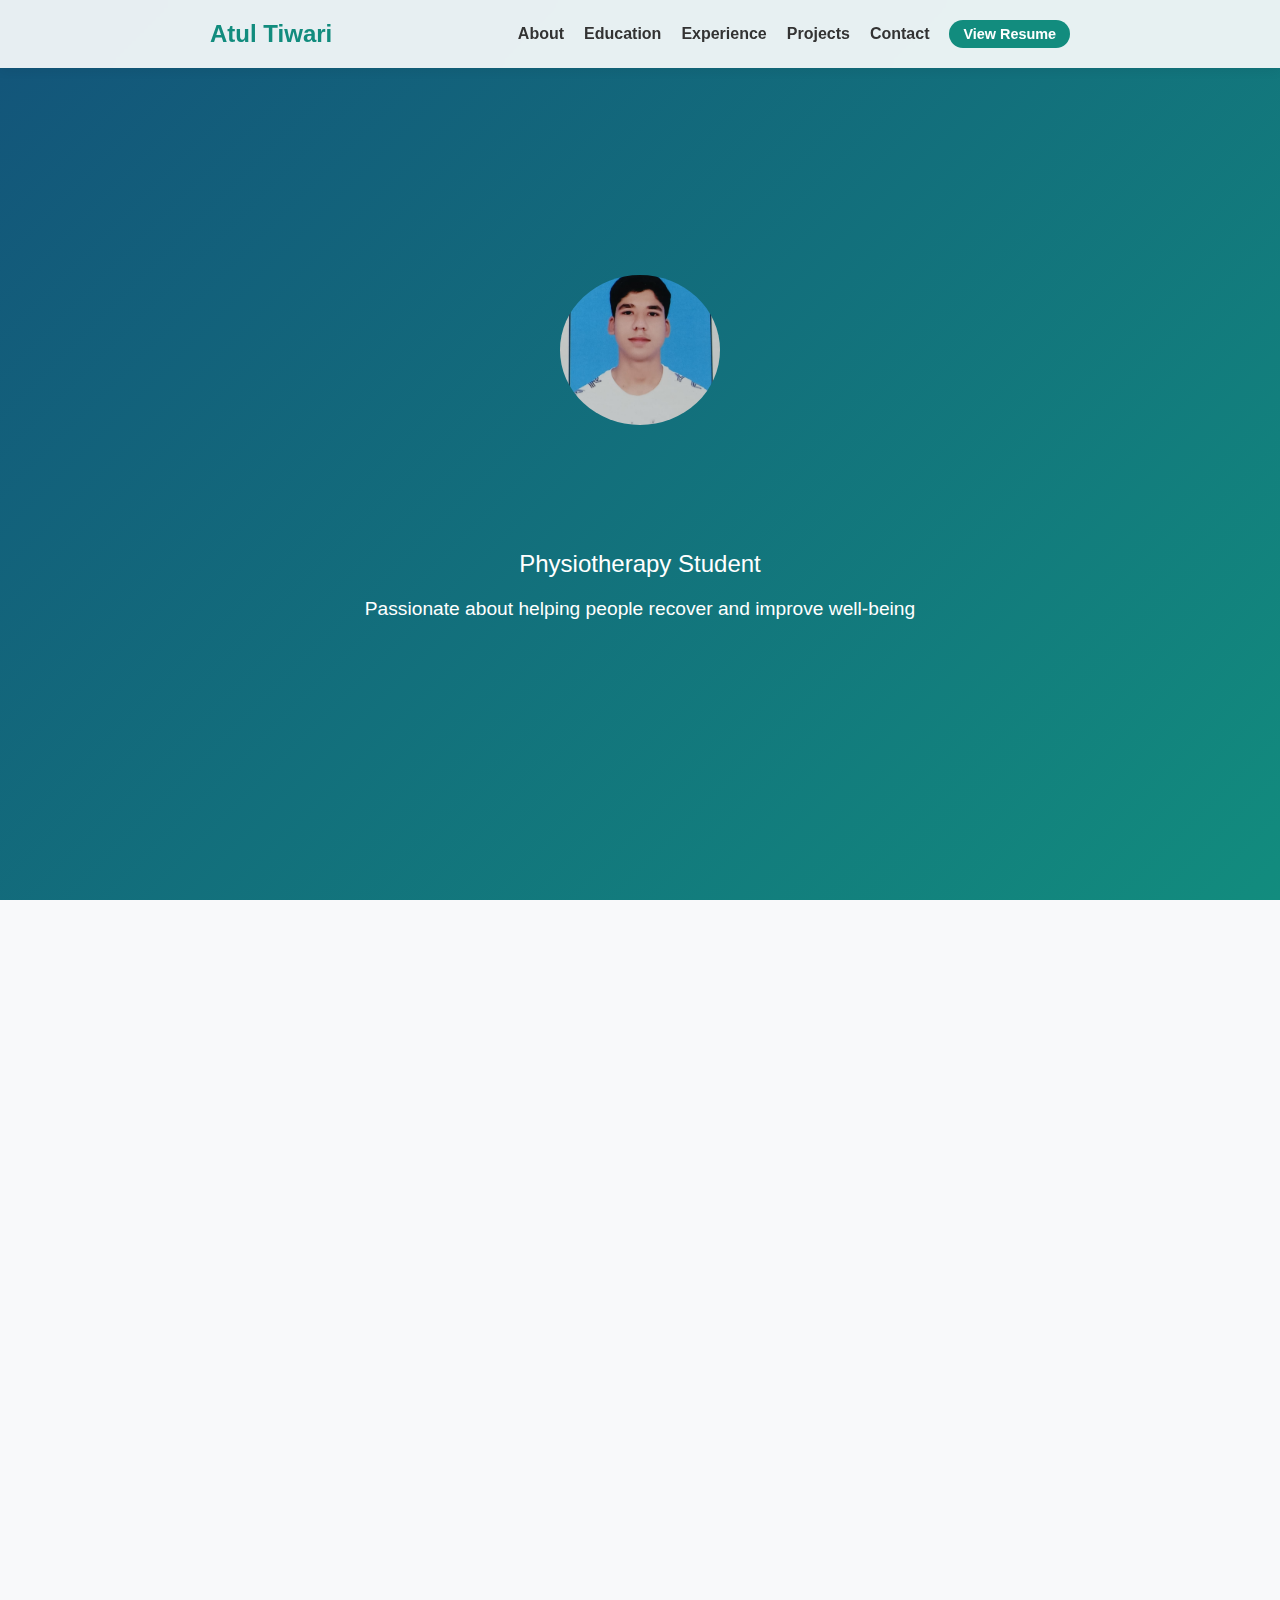
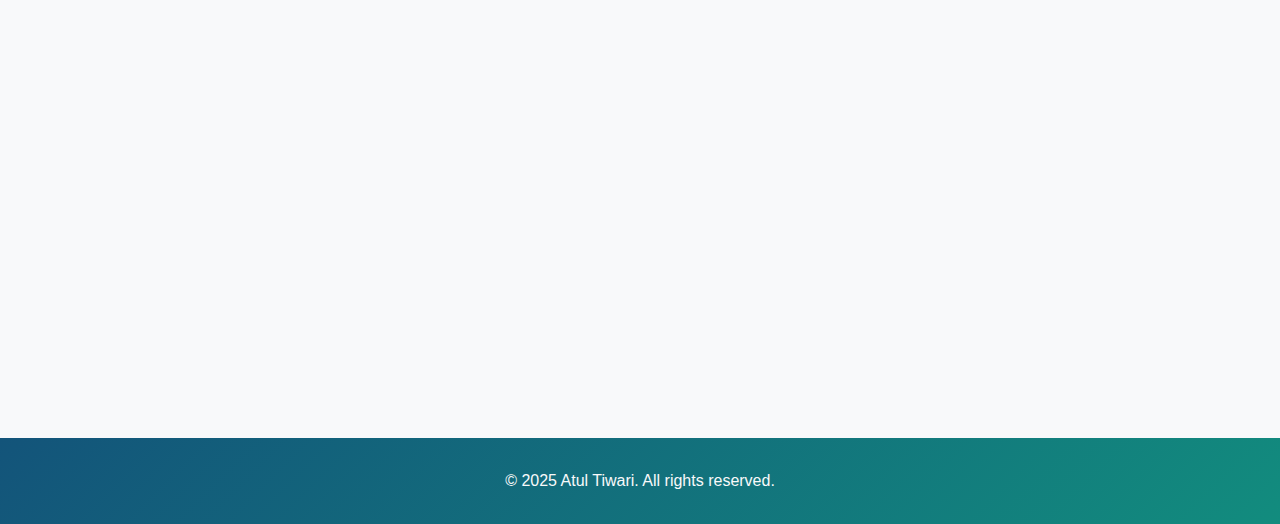
<file: index.html>
<!DOCTYPE html>
<html lang="en">
<head>
    <meta charset="UTF-8">
    <meta name="viewport" content="width=device-width, initial-scale=1.0">
    <title>Atul Tiwari | Physiotherapy Student</title>
    
    <link rel="stylesheet" href="style1.css">
    
    <link rel="stylesheet" href="https://cdnjs.cloudflare.com/ajax/libs/font-awesome/6.2.0/css/all.min.css">
</head>
<body>

    <nav>
        <div class="nav-content container">
            <a href="#" class="nav-logo-group">
                <span class="nav-logo-text">Atul Tiwari</span>
            </a> 
            <ul>
                <li><a href="#about">About</a></li>
                <li><a href="#education">Education</a></li>
                <li><a href="#experience">Experience</a></li>
                <li><a href="#projects">Projects</a></li>
                <li><a href="#contact">Contact</a></li>
                <li>
                    <a href="your-resume.pdf" class="nav-resume-btn" target="_blank">View Resume</a>
                </li>
            </ul>
            <div class="hamburger-menu" id="hamburger-menu">
                <div></div>
                <div></div>
                <div></div>
            </div>
        </div>
    </nav>
    <div class="mobile-nav" id="mobile-nav">
        <a href="#about">About</a>
        <a href="#education">Education</a>
        <a href="#experience">Experience</a>
        <a href="#projects">Projects</a>
        <a href="#contact">Contact</a> 
        <a href="CV.pdf" class="btn" target="_blank">
            <i class="fas fa-download"></i> resume
        </a>
    </div>

    <header class="hero">
        <div class="hero-content">
            <img src="atul.jpeg" alt="Logo" class="nav-logo-img">
            <h1>
                <span class="slide-left">Atul</span> 
                <span class="slide-right">Tiwari</span>
            </h1>
            <p class="profession">Physiotherapy Student</p>
            <p class="tagline">Passionate about helping people recover and improve well-being</p>
        </div>
    </header>

    <main>
        <section id="about" class="about container fade-in-up">
            <h2>About Me</h2>
            
            <blockquote class="career-objective">
                "To secure a challenging position as a Physiotherapist, particularly with an interest in the Army Medical Corps (AMC), where I can apply my knowledge of rehabilitation, exercise therapy, and patient care to help individuals recover and improve their well-being."
            </blockquote>

            <p>Hi, I’m Atul Tiwari, a passionate physiotherapy student eager to apply my academic knowledge in a practical setting. I am driven by the goal of understanding how the human body works and helping people recover from injuries to improve their overall health.</p>
            <p><strong>Interests:</strong> Rehabilitation, Exercise Therapy, Anatomy, Orthopaedics.</p>
            <p><strong>Hobbies:</strong> Exercise and Fitness , Playing Table Tennis.</p>

            <a href="CV.pdf" class="btn" target="_blank">
                <i class="fas fa-download"></i> Download Resume
            </a>
        </section>

        <section id="education" class="education container content-card fade-in-up">
            <h2>Education & Training</h2>
            
            <div class="education-entry">
                <h3>Bachelor of Physiotherapy (BPT)</h3>
                <p class="institution">Lovely Professional University, Jalandhar</p>
                <p class="date">2025 –  Expected Graduation: 2029</p>
                <ul>
                    <li>Comprehensive training in anatomy, physiology, exercise therapy, and electrotherapy.</li>
                    <li>Hands-on practicals in patient assessment and manual therapy techniques.</li>
                </ul>
            </div>
            
            <div class="education-entry">
                <h3>Senior Secondary (12th)</h3>
                <p class="institution">Army Public School, LBS Marg</p>
                <p class="date"> 2022 - 2023</p>
            </div>
            
            <div class="education-entry">
                <h3>Secondary (10th)</h3>
                <p class="institution">Army Public School, LBS Marg</p>
                <p class="date"> 2020 - 2021 </p>
            </div>
        </section>

        <section id="experience" class="experience container content-card fade-in-up">
            <h2>Work Experience / Internships</h2>
            <div class="experience-card">
                <h3>Physiotherapy Intern</h3>
                <p><strong>AMC Army Medical Corps</strong> | Duration: 2 months</p>
                <ul>
                    <li>Assisted in patient rehabilitation and exercise therapy sessions.</li>
                    <li>Conducted patient mobility assessments under supervision.</li>
                    <li>Learned hands-on techniques for injury prevention and recovery.</li>
                    <li>Participated in medical fitness camps and workshops.</li>
                </ul>
            </div>
            </section>

        <section id="projects" class="projects container content-card fade-in-up">
            <h2>Projects / Practical Work</h2>
            <div class="project-card">
                <h3>Case Study: Stroke Patient Rehabilitation</h3>
                <p>Designed a rehabilitation program including physiotherapy exercises and mobility training for stroke patients.</p>
            </div>
            <div class="project-card">
                <h3>Exercise Therapy Program</h3>
                <p>Created structured exercise routines for patients recovering from sports injuries.</p>
            </div>
            <div class="project-card">
                <h3>Workshop: Yoga & Physiotherapy</h3>
                <p>Organized a workshop combining yoga techniques with physiotherapy practices to improve patient flexibility.</p>
            </div>
        </section>

        <div class="container grid-container fade-in-up">
            <section id="skills" class="skills content-card">
                <h2>Skills</h2>
                <ul class="skill-pills"> 
                    <li>Anatomy & Physiology</li>
                    <li>Patient Assessment</li>
                    <li>Treatment Planning</li>
                    <li>Communication</li> 
                    <li>Teamwork</li> 
                    <li>Documentation and Record keeping</li>
                </ul>
            </section>
            <section id="skills" class="skills content-card">
                <h2>Language</h2>
                <ul class="skill-pills"> 
                    <li>English</li>
                    <li>Hindi</li> 
                </ul>
            </section>
        </div>

        <div class="container grid-container fade-in-up">
            <section id="certifications" class="certifications content-card">
                <h2>Certifications</h2>
                <ul>
                    <li>CPR & First Aid</li> 
                    <li>Rehabilitation Techniques Certification</li>
                    <li>Patient Care & Assessment</li> 
                </ul>
            </section>

            <section id="achievements" class="achievements content-card">
                <h2>Achievements</h2>
                <ul>
                    <li>Completed internship with distinction</li>
                    <li>Organized patient awareness camp</li>
                    <li>Recognized for patient adherence</li> 
                </ul>
            </section>
        </div>

        <section id="contact" class="contact container content-card fade-in-up">
            <h2>Contact</h2>
            <p>I'm open to discussing opportunities, clinical experiences, or collaborations.</p>
            <div class="contact-links">
                <a href="mailto:example@gmail.com">
                    <i class="fas fa-envelope"></i> atultiwari2935@gmail.com
                </a>
                <a href="tel:+91 8736078877">
                    <i class="fas fa-phone"></i> +91 8736078877
                </a>
                <a href="#" target="_blank">
                    <i class="fab fa-linkedin"></i> linkedin.com/in/atul-tiwari
                </a>
            </div>
        </section>
    </main>

    <footer>
        <p>&copy; 2025 Atul Tiwari. All rights reserved.</p>
    </footer>

    <script>
        document.getElementById('hamburger-menu').addEventListener('click', function() {
            document.getElementById('mobile-nav').classList.toggle('active');
            this.classList.toggle('active');
        });
        
        // Close menu when a link is clicked
        document.querySelectorAll('.mobile-nav a').forEach(link => {
            link.addEventListener('click', () => {
                document.getElementById('mobile-nav').classList.remove('active');
                document.getElementById('hamburger-menu').classList.remove('active');
            });
        });
    </script>

</body>
</html>
</file>
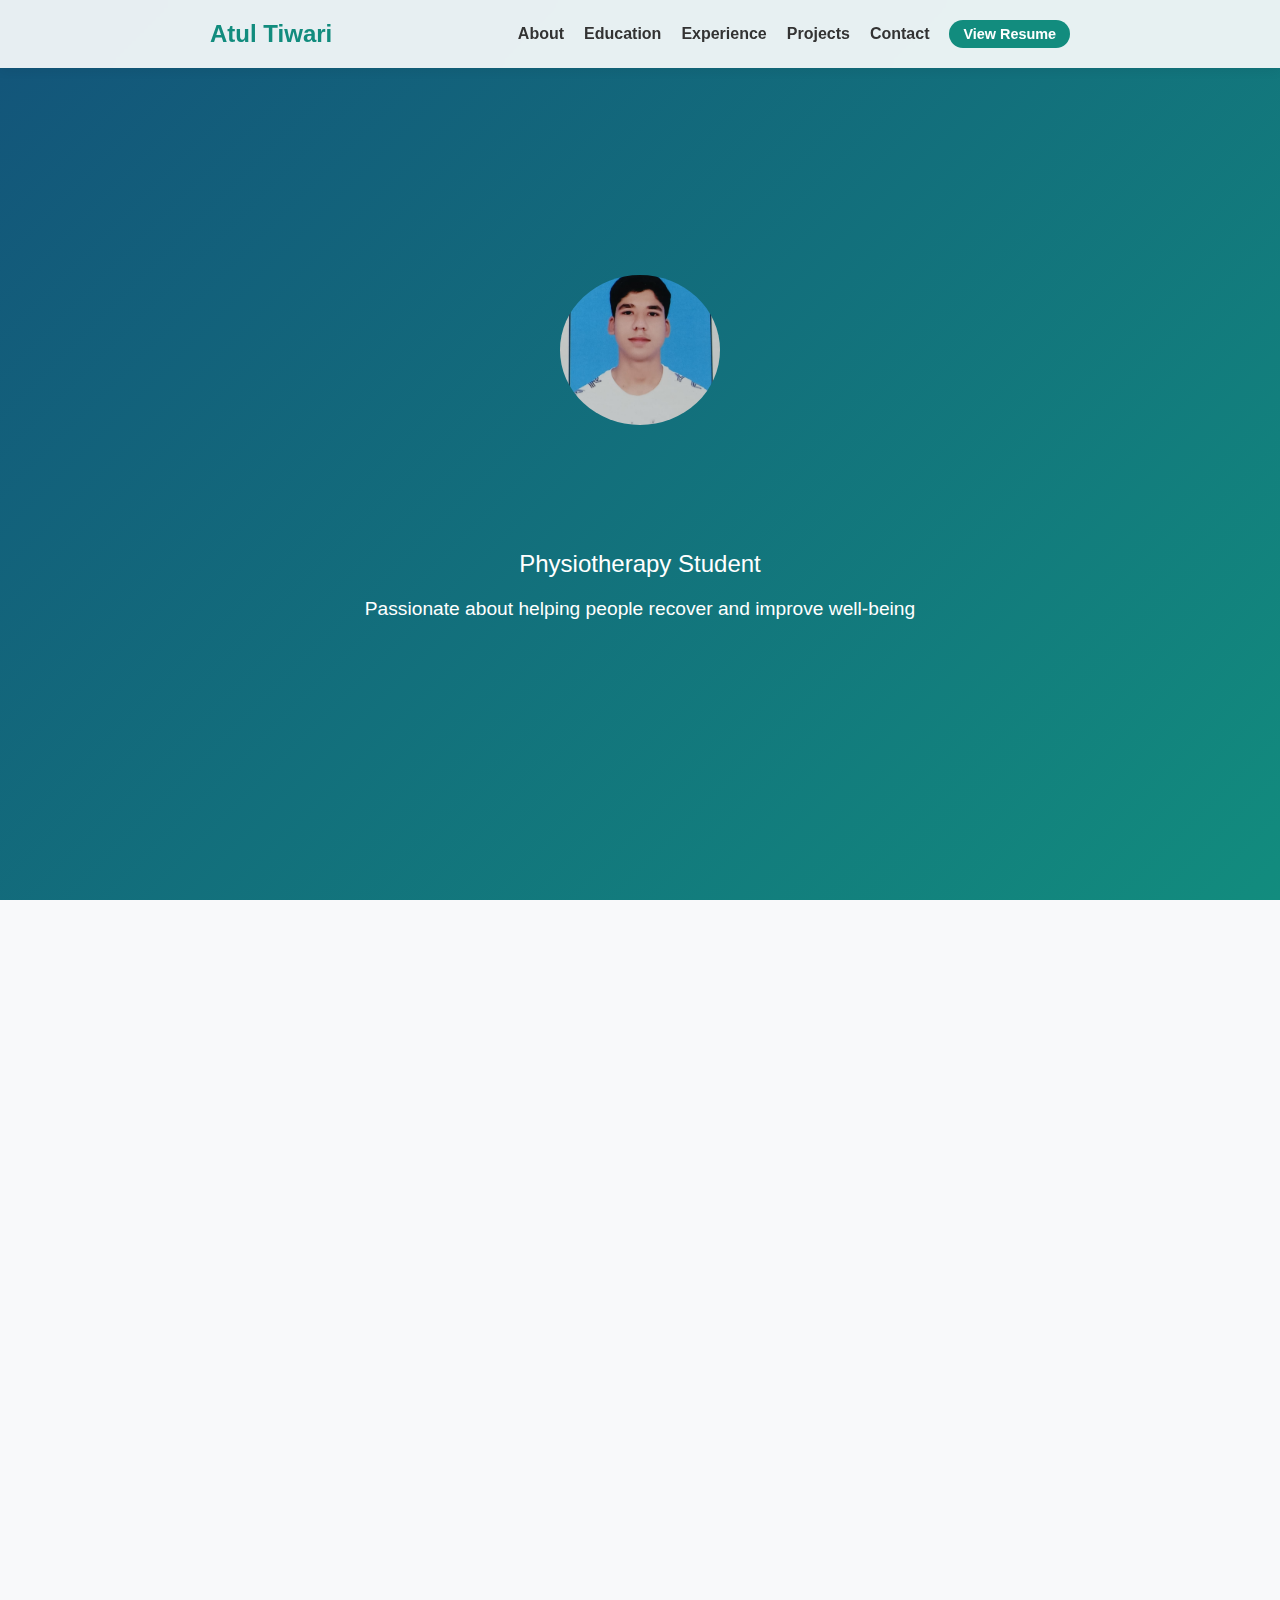
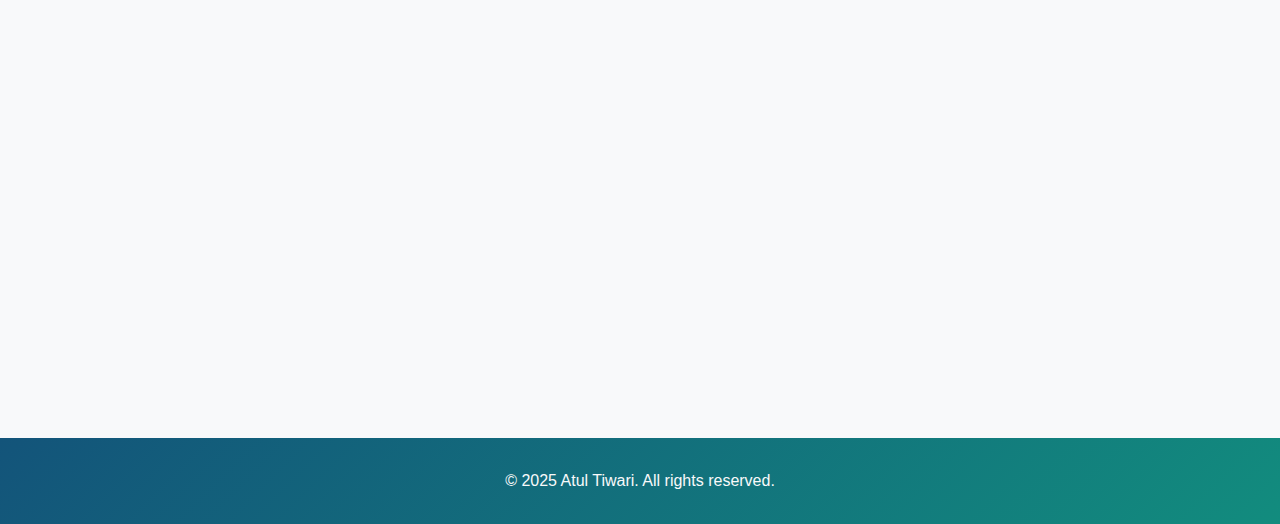
<file: index1.html>
<!DOCTYPE html>
<html lang="en">
<head>
    <meta charset="UTF-8">
    <meta name="viewport" content="width=device-width, initial-scale=1.0">
    <title>Atul Tiwari | Physiotherapy Student</title>
    
    <link rel="stylesheet" href="style1.css">
    
    <link rel="stylesheet" href="https://cdnjs.cloudflare.com/ajax/libs/font-awesome/6.2.0/css/all.min.css">
</head>
<body>

    <nav>
        <div class="nav-content container">
            <a href="#" class="nav-logo-group">
                <span class="nav-logo-text">Atul Tiwari</span>
            </a> 
            <ul>
                <li><a href="#about">About</a></li>
                <li><a href="#education">Education</a></li>
                <li><a href="#experience">Experience</a></li>
                <li><a href="#projects">Projects</a></li>
                <li><a href="#contact">Contact</a></li>
                <li>
                    <a href="your-resume.pdf" class="nav-resume-btn" target="_blank">View Resume</a>
                </li>
            </ul>
            <div class="hamburger-menu" id="hamburger-menu">
                <div></div>
                <div></div>
                <div></div>
            </div>
        </div>
    </nav>
    <div class="mobile-nav" id="mobile-nav">
        <a href="#about">About</a>
        <a href="#education">Education</a>
        <a href="#experience">Experience</a>
        <a href="#projects">Projects</a>
        <a href="#contact">Contact</a>
        <a href="your-resume.pdf" class="nav-resume-btn" target="_blank">View Resume</a>
    </div>

    <header class="hero">
        <div class="hero-content">
            <img src="atul.jpeg" alt="Logo" class="nav-logo-img">
            <h1>
                <span class="slide-left">Atul</span> 
                <span class="slide-right">Tiwari</span>
            </h1>
            <p class="profession">Physiotherapy Student</p>
            <p class="tagline">Passionate about helping people recover and improve well-being</p>
        </div>
    </header>

    <main>
        <section id="about" class="about container fade-in-up">
            <h2>About Me</h2>
            
            <blockquote class="career-objective">
                "To secure a challenging position as a Physiotherapist, particularly with an interest in the Army Medical Corps (AMC), where I can apply my knowledge of rehabilitation, exercise therapy, and patient care to help individuals recover and improve their well-being."
            </blockquote>

            <p>Hi, I’m Atul Tiwari, a passionate physiotherapy student eager to apply my academic knowledge in a practical setting. I am driven by the goal of understanding how the human body works and helping people recover from injuries to improve their overall health.</p>
            <p><strong>Interests:</strong> Rehabilitation, Exercise Therapy, Anatomy, Orthopaedics.</p>
            <p><strong>Hobbies:</strong> Exercise and Fitness , Playing Table Tennis.</p>

            <a href="your-resume.pdf" class="btn" target="_blank">
                <i class="fas fa-download"></i> Download Resume
            </a>
        </section>

        <section id="education" class="education container content-card fade-in-up">
            <h2>Education & Training</h2>
            
            <div class="education-entry">
                <h3>Bachelor of Physiotherapy (BPT)</h3>
                <p class="institution">Lovely Professional University, Jalandhar</p>
                <p class="date">[Your Start Year] – Present (Expected Graduation: [Year])</p>
                <ul>
                    <li>Comprehensive training in anatomy, physiology, exercise therapy, and electrotherapy.</li>
                    <li>Hands-on practicals in patient assessment and manual therapy techniques.</li>
                </ul>
            </div>
            
            <div class="education-entry">
                <h3>Senior Secondary (12th)</h3>
                <p class="institution">Army Public School, LBS Marg</p>
                <p class="date">[Year of Completion]</p>
            </div>
            
            <div class="education-entry">
                <h3>Secondary (10th)</h3>
                <p class="institution">Army Public School, LBS Marg</p>
                <p class="date">[Year of Completion]</p>
            </div>
        </section>

        <section id="experience" class="experience container content-card fade-in-up">
            <h2>Work Experience / Internships</h2>
            <div class="experience-card">
                <h3>Physiotherapy Intern</h3>
                <p><strong>AMC Army Medical Corps</strong> | Duration: 2 months</p>
                <ul>
                    <li>Assisted in patient rehabilitation and exercise therapy sessions.</li>
                    <li>Conducted patient mobility assessments under supervision.</li>
                    <li>Learned hands-on techniques for injury prevention and recovery.</li>
                    <li>Participated in medical fitness camps and workshops.</li>
                </ul>
            </div>
            </section>

        <section id="projects" class="projects container content-card fade-in-up">
            <h2>Projects / Practical Work</h2>
            <div class="project-card">
                <h3>Case Study: Stroke Patient Rehabilitation</h3>
                <p>Designed a rehabilitation program including physiotherapy exercises and mobility training for stroke patients.</p>
            </div>
            <div class="project-card">
                <h3>Exercise Therapy Program</h3>
                <p>Created structured exercise routines for patients recovering from sports injuries.</p>
            </div>
            <div class="project-card">
                <h3>Workshop: Yoga & Physiotherapy</h3>
                <p>Organized a workshop combining yoga techniques with physiotherapy practices to improve patient flexibility.</p>
            </div>
        </section>

        <div class="container grid-container fade-in-up">
            <section id="skills" class="skills content-card">
                <h2>Skills</h2>
                <ul class="skill-pills"> 
                    <li>Anatomy & Physiology</li>
                    <li>Patient Assessment</li>
                    <li>Treatment Planning</li>
                    <li>Communication</li> 
                    <li>Teamwork</li> 
                    <li>Documentation and Record keeping</li>
                </ul>
            </section>
            <section id="skills" class="skills content-card">
                <h2>Language</h2>
                <ul class="skill-pills"> 
                    <li>English</li>
                    <li>Hindi</li> 
                </ul>
            </section>
        </div>

        <div class="container grid-container fade-in-up">
            <section id="certifications" class="certifications content-card">
                <h2>Certifications</h2>
                <ul>
                    <li>CPR & First Aid</li> 
                    <li>Rehabilitation Techniques Certification</li>
                    <li>Patient Care & Assessment</li> 
                </ul>
            </section>

            <section id="achievements" class="achievements content-card">
                <h2>Achievements</h2>
                <ul>
                    <li>Completed internship with distinction</li>
                    <li>Organized patient awareness camp</li>
                    <li>Recognized for patient adherence</li> 
                </ul>
            </section>
        </div>

        <section id="contact" class="contact container content-card fade-in-up">
            <h2>Contact</h2>
            <p>I'm open to discussing opportunities, clinical experiences, or collaborations.</p>
            <div class="contact-links">
                <a href="mailto:example@gmail.com">
                    <i class="fas fa-envelope"></i> atultiwari2935@gmail.com
                </a>
                <a href="tel:+91 8736078877">
                    <i class="fas fa-phone"></i> +91 8736078877
                </a>
                <a href="#" target="_blank">
                    <i class="fab fa-linkedin"></i> linkedin.com/in/atul-tiwari
                </a>
            </div>
        </section>
    </main>

    <footer>
        <p>&copy; 2025 Atul Tiwari. All rights reserved.</p>
    </footer>

    <script>
        document.getElementById('hamburger-menu').addEventListener('click', function() {
            document.getElementById('mobile-nav').classList.toggle('active');
            this.classList.toggle('active');
        });
        
        // Close menu when a link is clicked
        document.querySelectorAll('.mobile-nav a').forEach(link => {
            link.addEventListener('click', () => {
                document.getElementById('mobile-nav').classList.remove('active');
                document.getElementById('hamburger-menu').classList.remove('active');
            });
        });
    </script>

</body>
</html>
</file>
<file: style1.css>
/* === GENERAL STYLES === */
* {
    margin: 0;
    padding: 0;
    box-sizing: border-box;
    font-family: 'Segoe UI', Tahoma, Geneva, Verdana, sans-serif;
    scroll-behavior: smooth;
}

body {
    line-height: 1.6;
    color: #333;
    background-color: #f8f9fa;
}

/* Container */
.container {
    max-width: 900px;
    margin: 0 auto;
    padding: 0 20px; /* Padding on sides, 0 on top/bottom */
}

/* Main Content Wrapper */
main {
    padding-top: 70px; /* Offset for the fixed navbar */
}

/* === STICKY NAVIGATION BAR === */
nav {
    position: fixed;
    top: 0;
    left: 0;
    width: 100%;
    background: rgba(255, 255, 255, 0.9);
    backdrop-filter: blur(10px);
    box-shadow: 0 4px 10px rgba(0,0,0,0.05);
    z-index: 1000;
}

.nav-content {
    display: flex;
    justify-content: space-between;
    align-items: center;
    padding: 15px 20px;
    max-width: 900px;
    margin: 0 auto;
}

.nav-logo {
    font-size: 1.5rem;
    font-weight: 700;
    color: #128C7E;
    text-decoration: none;
}

nav ul {
    list-style: none;
    display: flex;
    gap: 20px;
    align-items: center; /* Vertically center nav items */
}

nav ul li a {
    text-decoration: none;
    color: #333;
    font-weight: 600;
    transition: color 0.3s ease;
}

nav ul li a:hover {
    color: #13547A;
}

/* "View Resume" Button in Nav */
.nav-resume-btn {
    background-color: #128C7E;
    color: white !important; /* !important to override default link color */
    padding: 6px 14px;
    border-radius: 20px;
    font-weight: 600;
    font-size: 0.9rem;
    transition: background-color 0.3s ease, transform 0.3s ease;
}

.nav-resume-btn:hover {
    background-color: #13547A;
    transform: translateY(-2px);
}

/* === HERO SECTION === */
.hero {
    display: flex;
    justify-content: center;
    align-items: center;
    height: 100vh;
    text-align: center;
    background: linear-gradient(135deg, #13547A, #128C7E);
    color: white;
    padding: 0 20px;
}

.hero h1 {
    font-size: 4rem;
    margin-bottom: 10px;
    letter-spacing: 1px;
    font-weight: 700;
}

.hero .profession {
    font-size: 1.5rem;
    margin-bottom: 10px;
    font-weight: 500;
}

.hero .tagline {
    font-size: 1.2rem;
    max-width: 600px;
    margin: 0 auto;
}

/* === HERO ANIMATIONS === */
@keyframes slideFromLeft {
    0% { transform: translateX(-100%); opacity: 0; }
    100% { transform: translateX(0); opacity: 1; }
}

@keyframes slideFromRight {
    0% { transform: translateX(100%); opacity: 0; }
    100% { transform: translateX(0); opacity: 1; }
}

.slide-left {
    display: inline-block;
    animation: slideFromLeft 1s ease-out 0.2s forwards;
    opacity: 0;
}

.slide-right {
    display: inline-block;
    animation: slideFromRight 1s ease-out 0.2s forwards;
    opacity: 0;
}

/* === SCROLL ANIMATIONS === */
@keyframes fadeInUp {
    from {
        opacity: 0;
        transform: translateY(30px);
    }
    to {
        opacity: 1;
        transform: translateY(0);
    }
}

/* Class to apply animation */
.fade-in-up {
    opacity: 0; /* Hidden by default */
    animation: fadeInUp 0.8s ease-out forwards;
}

/* Staggered delays for each section */
.about { animation-delay: 0.1s; }
.education { animation-delay: 0.2s; }
.experience { animation-delay: 0.3s; }
.projects { animation-delay: 0.4s; }
.grid-container:nth-of-type(1) { animation-delay: 0.5s; }
.grid-container:nth-of-type(2) { animation-delay: 0.6s; }
.contact { animation-delay: 0.7s; }


/* === ABOUT ME SECTION (Overlapping Card) === */
.about {
    background: #ffffff;
    padding: 40px 30px;
    border-radius: 15px;
    margin-top: -80px; /* The overlap */
    box-shadow: 0 10px 20px rgba(0,0,0,0.1);
    position: relative;
    z-index: 2;
    margin-bottom: 30px; /* Margin for the section */
    
    /* MODIFIED: Added transition */
    transition: background-position 0.8s ease-out;
}

.about h2 {
    font-size: 1.8rem;
    color: #13547A;
    margin-bottom: 20px;
    text-align: left;
    border-bottom: 2px solid #e0f2f1;
    padding-bottom: 10px;
}

/* Career Objective Style */
.career-objective {
    background: #f8f9fa;
    border-left: 5px solid #128C7E;
    margin: 0 0 20px 0;
    padding: 15px 20px;
    font-style: italic;
    color: #333;
    font-size: 1.05rem;
}

.about p {
    font-size: 1.05rem;
    margin-bottom: 15px;
}

/* Main Call-to-Action Button Style ("Download Resume") */
.btn {
    display: inline-flex; /* Use flex to align icon and text */
    align-items: center;
    gap: 8px; /* Space between icon and text */
    text-decoration: none;
    background-color: #128C7E;
    color: white;
    padding: 10px 20px;
    border-radius: 8px;
    font-weight: 600;
    margin-top: 10px;
    transition: background-color 0.3s ease, transform 0.3s ease;
}

.btn:hover {
    background-color: #13547A;
    transform: translateY(-2px);
    color: white;
}


/* === GENERAL CONTENT CARD (Used for all other sections) === */
.content-card {
    background: #ffffff;
    padding: 25px; /* Tighter padding */
    border-radius: 15px;
    box-shadow: 0 6px 12px rgba(0,0,0,0.07);
    margin-bottom: 30px; /* Standard margin for full-width cards */
    
    /* MODIFIED: Added transition */
    transition: background-position 0.8s ease-out;
}

/* === PROFESSIONAL HEADINGS === */
.content-card h2 {
    font-size: 1.6rem; /* Reduced size */
    text-align: left;
    margin-bottom: 20px;
    font-weight: 700;
    color: #13547A;
    border-bottom: 2px solid #e0f2f1;
    padding-bottom: 10px;
}

/* === EDUCATION SECTION === */
.education-entry {
    margin-bottom: 20px;
}
.education-entry:last-child {
    margin-bottom: 0;
}
.education-entry h3 {
    font-size: 1.2rem;
    color: #128C7E;
    margin-bottom: 2px;
}
.education-entry .institution {
    font-size: 1.05rem;
    font-weight: 600;
    color: #333;
}
.education-entry .date {
    font-size: 0.9rem;
    font-style: italic;
    color: #555;
    margin-bottom: 10px;
}
.education-entry ul {
    margin-left: 20px;
}

/* === GRID CONTAINER === */
.grid-container {
    display: grid;
    grid-template-columns: 1fr 1fr;
    gap: 25px;
    margin-bottom: 30px;
    padding-left: 20px; /* Ensure side padding matches */
    padding-right: 20px;
}

/* Hover effect for grid cards */
.grid-container .content-card {
    margin-bottom: 0;
    
    /* MODIFIED: Combined all transitions */
    transition: transform 0.3s ease, box-shadow 0.3s ease, background-position 0.8s ease-out;
}
.grid-container .content-card:hover {
    transform: translateY(-5px);
    box-shadow: 0 10px 20px rgba(0,0,0,0.08);
}


/* === SKILLS & TOOLS (Pill Design) === */
.skill-pills {
    list-style: none;
    display: flex;
    flex-wrap: wrap;
    gap: 10px; /* Tighter gap */
}

.skill-pills li {
    background: #f1f3f5; /* Light grey */
    color: #495057; /* Dark grey */
    padding: 5px 12px; /* Tighter padding */
    border-radius: 15px;
    font-weight: 500;
    font-size: 0.9rem;
}

/* === EXPERIENCE SECTION === */
.experience-card {
    background: #fff;
    border-radius: 8px;
    padding: 20px;
    margin-bottom: 15px;
    border-left: 5px solid #128C7E;
    box-shadow: 0 4px 10px rgba(0,0,0,0.05);
}
.experience-card:last-child {
    margin-bottom: 0;
}

.experience-card h3 {
    font-size: 1.2rem; /* Tighter */
    color: #333;
    margin-bottom: 5px;
}
.experience-card p {
    font-style: italic;
    color: #555;
    margin-bottom: 10px;
    font-size: 0.95rem;
}
.experience-card ul {
    margin-left: 20px;
}

/* === PROJECTS SECTION === */
.project-card {
    background: #f8f9fa;
    border-left: 5px solid #128C7E;
    padding: 20px;
    margin-bottom: 15px;
    border-radius: 8px;
    transition: transform 0.3s ease, box-shadow 0.3s ease;
}
.project-card:last-child {
    margin-bottom: 0;
}
.project-card:hover {
    transform: translateY(-3px);
    box-shadow: 0 5px 15px rgba(0,0,0,0.1);
}
.project-card h3 {
    font-size: 1.2rem;
    color: #333;
    margin-bottom: 5px;
}

/* === CERTIFICATIONS & ACHIEVEMENTS (List) === */
.certifications ul, .achievements ul {
    list-style-type: square;
    margin-left: 20px;
    font-size: 1rem; /* Tighter */
}
.certifications li, .achievements li {
    margin-bottom: 8px; /* Tighter */
}

/* === CONTACT SECTION === */
.contact {
    text-align: left;
}
.contact p {
    font-size: 1.05rem;
    margin-bottom: 20px;
}
.contact-links {
    display: flex;
    flex-direction: column;
    align-items: flex-start;
    gap: 12px;
}
.contact-links a {
    display: inline-flex; /* Align icon and text */
    align-items: center;
    gap: 10px; /* Space between icon and text */
    text-decoration: none;
    font-size: 1.05rem;
    color: #128C7E;
    font-weight: 600;
    transition: color 0.3s ease;
}
.contact-links a:hover {
    color: #13547A;
}
.contact-links i {
    color: #13547A; /* Icon color */
    font-size: 1.1rem;
    width: 20px; /* Give icons a fixed width */
    text-align: center;
}

/* === FOOTER === */
footer {
    text-align: center;
    padding: 30px;
    margin-top: 30px;
    background: linear-gradient(135deg, #13547A, #128C7E);
    color: #f8f9fa;
}

/*
 *
 * === MODIFIED: HOVER ANIMATION (FOR ALL CARDS) ===
 *
 */

/* MODIFIED: Selectors now include all cards */
.about,
.education,
.experience,
.projects,
.contact,
.grid-container .content-card {
    /* This gradient is much larger than the card and combines white with
      light shades of our theme colors.
    */
    background: linear-gradient(135deg, #ffffff 30%, #e6f0fa 60%, #e0f2f1 80%, #ffffff 100%);
    
    /* Set the size to be much larger than the element.
      This is the key to the shimmer effect.
    */
    background-size: 400% 400%;
    
    /* Set the starting position of the gradient */
    background-position: 100% 100%;
    
    /* MODIFIED: Removed transition from here. 
       It's now on the individual element rules.
    */
}

/* MODIFIED: Selectors now include all cards */
.about:hover,
.education:hover,
.experience:hover,
.projects:hover,
.contact:hover,
.grid-container .content-card:hover {
    /* On hover, we move the gradient to a new position,
      causing the colors to "shimmer" across the card.
    */
    background-position: 0% 0%;
}


/* === RESPONSIVE & MOBILE MENU === */
.hamburger-menu, .mobile-nav {
    display: none; /* Hidden on desktop */
}

@media (max-width: 768px) {
    /* Hero */
    .hero h1 {
        font-size: 2.5rem;
    }
    .hero .profession {
        font-size: 1.2rem;
    }
    
    /* Hide desktop nav links */
    nav ul {
        display: none;
    }
    
    /* Show Hamburger Menu */
    .hamburger-menu {
        display: flex;
        flex-direction: column;
        gap: 5px;
        cursor: pointer;
        z-index: 1002;
    }
    .hamburger-menu div {
        width: 25px;
        height: 3px;
        background-color: #13547A;
        transition: all 0.3s ease;
    }
    
    /* Hamburger "X" animation */
    .hamburger-menu.active div:nth-child(1) {
        transform: rotate(45deg) translate(5px, 5px);
    }
    .hamburger-menu.active div:nth-child(2) {
        opacity: 0;
    }
    .hamburger-menu.active div:nth-child(3) {
        transform: rotate(-45deg) translate(7px, -7px);
    }

    /* Mobile Nav Menu Styles */
    .mobile-nav {
        display: flex;
        flex-direction: column;
        align-items: center;
        gap: 20px;
        background: #ffffff;
        position: fixed;
        top: 67px; /* Below navbar */
        left: 0;
        width: 100%;
        padding: 20px;
        box-shadow: 0 10px 10px rgba(0,0,0,0.05);
        z-index: 1001;
        transform: translateY(-150%);
        transition: transform 0.4s ease-in-out;
    }
    .mobile-nav.active {
        transform: translateY(0);
    }
    .mobile-nav a {
        text-decoration: none;
        color: #13547A;
        font-size: 1.2rem;
        font-weight: 600;
        width: 100%;
        text-align: center;
        padding: 10px;
    }
    .mobile-nav a.nav-resume-btn {
        padding: 10px;
        font-size: 1.1rem;
    }

    /* 2-Column Grid: Stack on mobile */
    .grid-container {
        grid-template-columns: 1fr; /* Stack columns */
        gap: 30px; /* Add gap between stacked items */
        margin-bottom: 30px;
    }
}
/* DELETE THIS OLD RULE */
.nav-logo {
    font-size: 1.5rem;
    font-weight: 700;
    color: #128C7E;
    text-decoration: none;
}
/* ADD THESE NEW RULES */

/* This styles the new <a> tag that groups the image and text */
.nav-logo-group {
    display: flex;
    align-items: center;
    text-decoration: none;
    gap: 10px; /* Adds space between image and text */
}

/* This styles your image */
.nav-logo-img {
    height: 150px;          /* Sets a fixed height */
    width: 160px;           /* Sets a fixed width */
    border-radius: 50%;    /* Makes it circular */
    object-fit: cover;     /* Prevents stretching */
}

/* This styles the text "Atul Tiwari" */
.nav-logo-text {
    font-size: 1.5rem;
    font-weight: 700;
    color: #128C7E;
}
</file>
